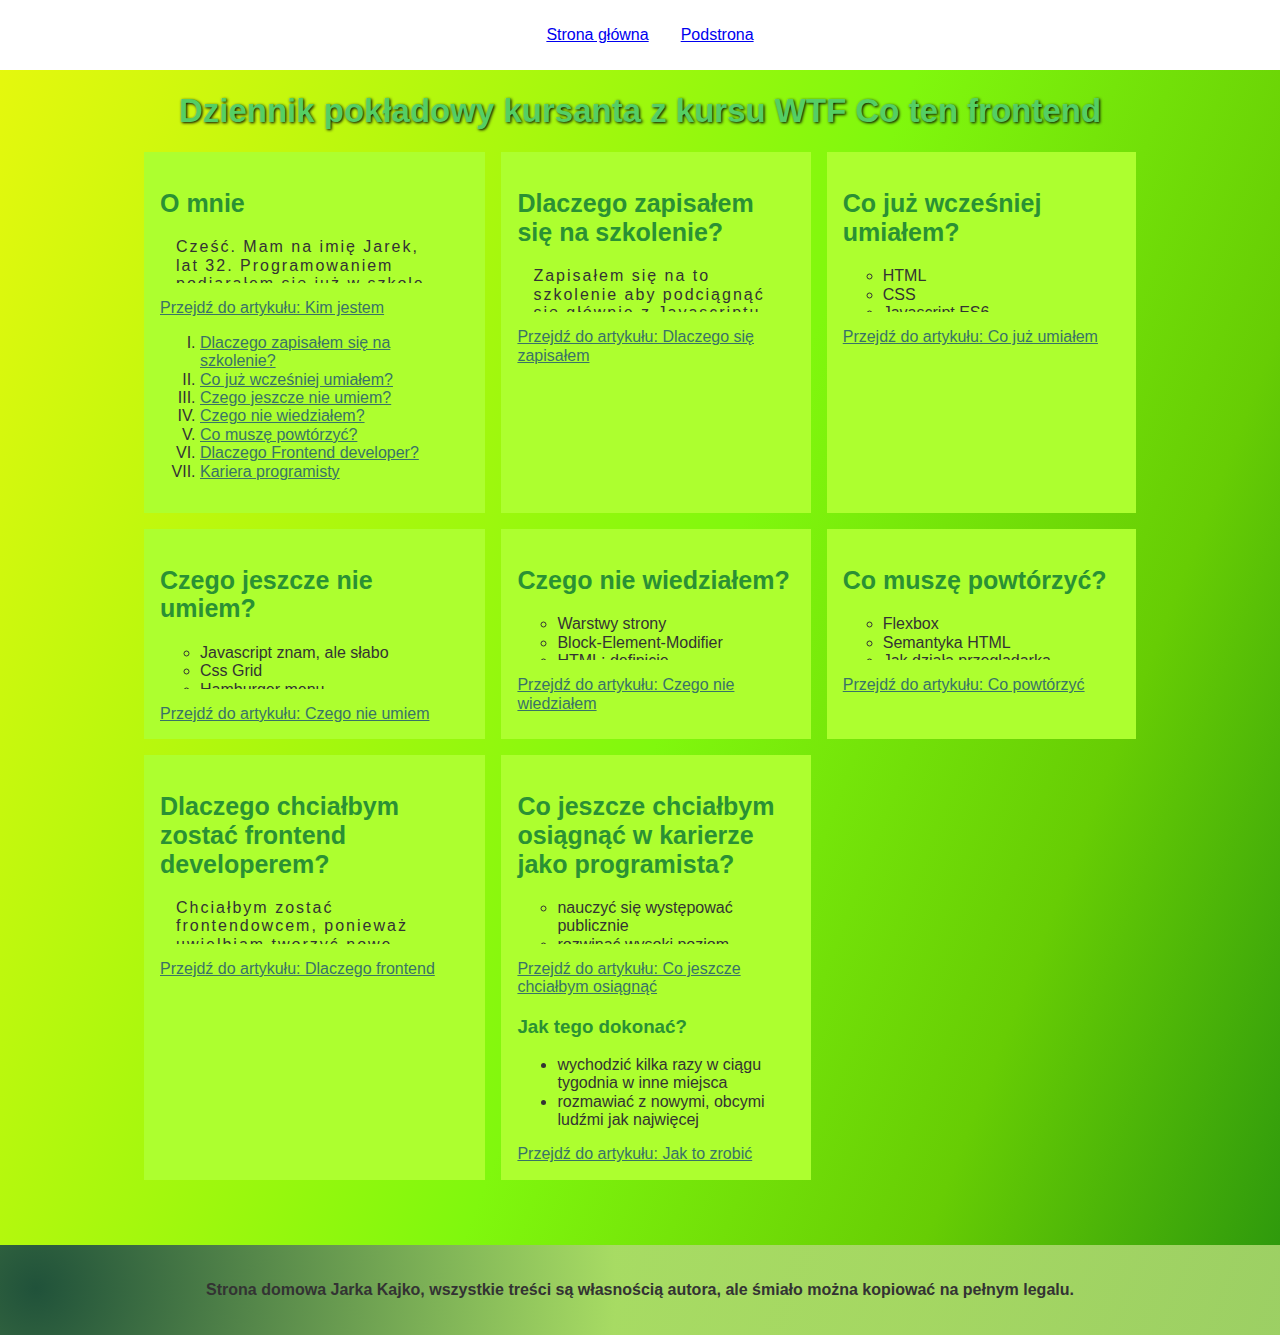
<file: index.html>
<!DOCTYPE html>
<html lang="pl">

<head>
  <meta charset="UTF-8">
  <meta name="viewport" content="width=device-width, initial-scale=1.0">
  <meta http-equiv="X-UA-Compatible" content="ie=edge">
  <title>Document</title>
  <link rel="stylesheet" href="css/normalize.css">
  <link rel="stylesheet" href="css/style.css">
</head>

<body>
  <header class="header-navigation">
    <nav class="navigation">
      <ul class="navigation__list navigation__list--js">
        <li class="navigation__item">
          <a href="index.html" class="navigation__link">Strona główna</a>
        </li>
        <li class="navigation__item">
          <a href="druga_strona.html" class="navigation__link">Podstrona</a>
        </li>
      </ul>
      <button class="hamburger__icon hamburger__icon--js">
        <div class="button not-active">
          <span class="hamburger__icon-line"></span>
          <span class="hamburger__icon-line"></span>
          <span class="hamburger__icon-line"></span>
        </div>  
      </button>
    </nav>
  </header>

  <main class="main">
    <header class="main-header">
      <h1 class="main-header__title">
        Dziennik pokładowy kursanta z kursu WTF Co ten frontend
      </h1>
    </header>
    <div class="grid">
      <section class="about">
        <h2 class="about__title">O mnie</h2>
        <p class="about__paragraph about__paragraph--hidden">
          Cześć. Mam na imię Jarek, lat 32. Programowaniem podjarałem się już w szkole w 2015 roku jako absolwent
          studium
          informatycznego (na ostatnim semestrze miałem wprowadzenie do javascript i trochę php). Po ukończeniu szkoły
          uczyłem się programować samodzielnie, głównie z poradników internetowych w tym z popularnego codecademy który
          jest całkiem niezłym wprowadzeniem do kodowania, wykupiłem nawet miesięczną płatną subskrypcję która średnio
          mnie usatysfakcjonowała, ale mimo wszystko porobiłem tyle projektów ile zdołałem. W tym czasie próbowałem się
          dostać do kilku firm nastawionych na tą branżę (nawet o gamedev zachaczyłem) ale bezskutecznie, powód za
          każdym razem był‚ prosty, za mało jeszcze umiałem. Posiadam również własnego githuba:
          https://gist.github.com/jaruto7. Oprócz programowania lubię od czasu do czasu powspinać się na ściance
          wspinaczkowej na boulderingu (jest to taka ścianka do 5 metrów wysokości bez asekuracji linką). Poza tym
          staram się biegać na długie dystanse. W tamtym roku byłem na kilku zawodach amatorskich: miła atmosfera,
          ludzie (szczególnie fajnie wspominam cross który był‚ mega wymagający) i dobre jedzenie. Lubię też pograć
          sobie w jakieś gry video ale mało mam czasu na tego typu rozrywkę. Co jeszcze... od czasu do czasu obejrzę
          jakieś fajne anime lub poczytam mangę no i wcześniej całkiem sporo trenowałem różne sporty/systemy walki:
          taekwondo, k1, bjj (ale krótko), krav maga i radziłem sobie całkiem spoko jak na chudej postury osobę którą
          jestem. Obecnie poza bieganiem nic nie trenuję ale zamierzam powrócić do sztuk walk jeszcze. Na co dzień
          pracuję fizycznie w tygodniu w firmie zajmującej się wyrobami części do tokarek i frezarek ale planuję jeszcze
          w tym roku zmianę tej branży na coś co lubię już od dawna czyli pracować w jakimś fajnym start-upie jako
          frontend developer.
        </p>
        <a href="druga_strona.html" class="about__link">Przejdź do artykułu: Kim jestem</a>
        <header class="url-collection">
          <ol class="url-collection__list">
            <li class="url-collection__item">
              <a href="#dlaczegoSieZapisalem" class="url-collection__link">Dlaczego zapisałem się na szkolenie?</a>
            </li>
            <li class="url-collection__item">
              <a href="#coJuzUmialem" class="url-collection__link">Co już wcześniej umiałem?</a>
            </li>
            <li class="url-collection__item">
              <a href="#czegoNieUmiem" class="url-collection__link">Czego jeszcze nie umiem?</a>
            </li>
            <li class="url-collection__item">
              <a href="#czegoNieWiedzialem" class="url-collection__link">Czego nie wiedziałem?</a>
            </li>
            <li class="url-collection__item">
              <a href="#coMuszePowtorzyc" class="url-collection__link">Co muszę powtórzyć?</a>
            </li>
            <li class="url-collection__item">
              <a href="#dlaczegoFrontend" class="url-collection__link">Dlaczego Frontend developer?</a>
            </li>
            <li class="url-collection__item">
              <a href="#karieraProgramisty" class="url-collection__link">Kariera programisty</a>
            </li>
          </ol>
          <!-- <img
              src="https://images.unsplash.com/photo-1561266322-ccd177d44cff?ixlib=rb-1.2.1&ixid=eyJhcHBfaWQiOjEyMDd9&auto=format&fit=crop&w=500&q=60"
              alt="zdjęcie miasta" class="url-collection__image"> -->
        </header>
      </section>

      <section id="dlaczegoSieZapisalem" class="about">
        <h2 class="about__title">Dlaczego zapisałem się na szkolenie?</h2>
        <p class="about__paragraph about__paragraph--hidden">Zapisałem się na to szkolenie aby podciągnąć się głównie z
          Javascriptu bo z tą
          technologią u mnie słabo a i
          przy okazji przypomnieć sobie i być może również nauczyć się czegoś nowego. Spodobała mi się metodyka
          prowadzenia przez naszego nauczyciela więc sądzę że tym razem, jeśli się przyłożę porządnie to uda mi się
          osiągnąć to co sobie zamierzyłem.
        </p>
        <a href="druga_strona.html" class="about__link">Przejdź do artykułu: Dlaczego się zapisałem</a>
      </section>

      <section id="coJuzUmialem" class="about">
        <h2 class="about__title">Co już wcześniej umiałem?</h2>
        <ul class="about__list about__list--hidden">
          <li class="about__item">HTML</li>
          <li class="about__item">CSS</li>
          <li class="about__item">Javascript ES6</li>
          <li class="about__item">Github Pages</li>
          <li class="about__item">RWD: CSS Media Queries</li>
          <li class="about__item">Git</li>
          <li class="about__item">NodeJs & npm task runner</li>
          <li class="about__item">Terminal</li>
        </ul>
        <a href="druga_strona.html" class="about__link">Przejdź do artykułu: Co już umiałem</a>
      </section>

      <section id="czegoNieUmiem" class="about">
        <h2 class="about__title">Czego jeszcze nie umiem?</h2>
        <ul class="about_list about__list--hidden">
          <li class="about__item">Javascript znam, ale słabo</li>
          <li class="about__item">Css Grid</li>
          <li class="about__item">Hamburger menu</li>
          <li class="about__item">Flexbox znam tylko trochę</li>
        </ul>
        <a href="druga_strona.html" class="about__link">Przejdź do artykułu: Czego nie umiem</a>
      </section>

      <section id="czegoNieWiedzialem" class="about">
        <h2 class="about__title">Czego nie wiedziałem?</h2>
        <ul class="about__list about__list--hidden">
          <li class="about__item">Warstwy strony</li>
          <li class="about__item">Block-Element-Modifier</li>
          <li class="about__item">HTML: definicje</li>
          <li class="about__item">Normalizacja vs reset</li>
          <li class="about__item">CSS Grid</li>
        </ul>
        <a href="druga_strona.html" class="about__link">Przejdź do artykułu: Czego nie wiedziałem</a>
      </section>

      <section id="coMuszePowtorzyc" class="about">
        <h2 class="about__title">Co muszę powtórzyć?</h2>
        <ul class="about_list about__list--hidden">
          <li class="about__item">Flexbox</li>
          <li class="about__item">Semantyka HTML</li>
          <li class="about__item">Jak działa przeglądarka</li>
          <li class="about__item">Document Object Model</li>
        </ul>
        <a href="druga_strona.html" class="about__link">Przejdź do artykułu: Co powtórzyć</a>
      </section>

      <section id="dlaczegoFrontend" class="about">
        <h2 class="about__title">Dlaczego chciałbym zostać frontend developerem?</h2>
        <p class="about__paragraph about__paragraph--hidden">Chciałbym zostać frontendowcem, ponieważ uwielbiam tworzyć
          nowe rzeczy na stronie, główkować jak połączyć ze sobą te wirtualne puzzle aby zadziałało i widzieć od razu
          efekty swojej pracy na ekranie monitora.</p>
        <a href="druga_strona.html" class="about__link">Przejdź do artykułu: Dlaczego frontend</a>
      </section>

      <section id="karieraProgramisty" class="about">
        <h2 class="about__title">Co jeszcze chciałbym osiągnąć w karierze jako programista?</h2>
        <ul class="about__list about__list--hidden">
          <li class="about__item">nauczyć się występować publicznie</li>
          <li class="about__item">rozwinąć wysoki poziom komunikacji, dobrej gadki</li>
          <li class="about__item">zbudować zdrową samoocenę i poczucie własnej wartości</li>
          <li class="about__item">stępić bodźce na strach przed poznawaniem nowych grup ludzi na codzień</li>
          <li class="about__item">kontrola i opanowanie swoich emocji</li>
        </ul>
        <a href="druga_strona.html" class="about__link">Przejdź do artykułu: Co jeszcze chciałbym osiągnąć</a>
        <section class="about-subsection">
          <h3 class="about-subsection__title">Jak tego dokonać?</h3>
          <ul class="about-subsection__list about-subsection__list--hidden">
            <li class="about-subsection__item">wychodzić kilka razy w ciągu tygodnia w inne miejsca</li>
            <li class="about-subsection__item">rozmawiać z nowymi, obcymi ludźmi jak najwięcej</li>
          </ul>
          <a href="druga_strona.html" class="about-subsection__link">Przejdź do artykułu: Jak to zrobić</a>
        </section>
      </section>
    </div>
  </main>
  <footer class="footer">
    <p class="footer__paragraph footer__paragraph--js">Strona domowa Jarka Kajko, wszystkie treści są własnością autora.
      Kopiowanie ich jest naruszeniem prawa.</p>
  </footer>

  <script src="js/script.js"></script>
</body>

</html>
</file>
<file: css/style.css>
html {
  scroll-behavior: smooth;
}

*, *:after, *:before {
  box-sizing: inherit;
}

body {
  background-image: linear-gradient( 111.2deg,  rgba(230,248,13,1) 0.9%, rgba(128,248,13,1) 52.5%, rgba(103,205,4,1) 78.2%, rgba(44,151,13,1) 99.2% );
  font-family: Arial, sans-serif;
  color: #333;
  min-height: 100vh;
}

.grid {
  display: grid;
  grid-template-columns: 1fr 1fr;
  grid-column-gap: 16px;
  grid-row-gap: 16px;
  padding: 0 16px;
}

/* MAIN SECTION */

.main {
  max-width: 1024px;
  margin: 0 auto;
  /* padding: 0 16px; */
  width: 100%;
}

.about {
  background-color: greenyellow;
  padding: 16px;
}

/* NAVIGATION SECTION */

/* .header-navigation {
  background-color: #fff;
  min-height: 5vh;
} */

.navigation {
  background-color: #fff;
  left: 0; 
  top: 0; 
  position: fixed;
  padding: 10px;
  width: 100%;
}

.navigation__list {
  display: flex;
  justify-content: center;
  list-style: none;
  padding: 0;
}

.navigation__item {
  display: block;
  margin: 0 16px;
}

/* MAIN-HEADER SECTION */

.main-header {
  padding-top: 70px;
  text-align: center;
}

.main-header__title {
  color: rgb(84, 207, 100);
  font-size: 33px;
  text-shadow: 1px 1px 3px black;
}

/* ABOUT SECTION */

.about__title {
  color: #2A9134;
  font-size: 25px;
}

.about__paragraph {
  letter-spacing: 2px;
  padding: 0 16px;
  width: 85%;
}

.about__paragraph--scrolled {
  overflow: scroll;
  height: 20vh;
}

.about__paragraph--hidden, .about__list--hidden {
  height: 5vh;
  overflow: hidden;
}

.about__item {
  list-style: circle;
}

.about__link, .url-collection__link {
  color: #397367;
}

.url-collection__item {
  list-style-type: upper-roman;
}

.url-collection__image {
  height: 100px;
  width: 150px;
}

/* ABOUT-SUBSECTION */

.about-subsection__title {
  color: #2A9134;
}

.about-subsection__link {
  color: #397367;
}

/* FOOTER SECTION */

.footer {
  background-image: radial-gradient( circle 644px at 2.8% 48.1%,  rgba(32,82,58,1) 0%, rgba(175,217,114,0.86) 90% );
  color: #333;
  font-weight: bold;
  margin-top: 65px;
  padding: 20px;
  text-align: center;
}

@media(min-width: 681px) {
  .hamburger__icon {
    display: none;
  }
}

@media(max-width: 680px) {
  .navigation {
    min-height: 9px;
  }

  .navigation__list {
    flex-direction: column;
    display: none;
  }

  .navigation__list--visible {
    display: flex;
  }
  .main-header {
    padding-top: 29px;
  }

  .navigation__item {
    margin: 16px;
  }

  .hamburger__icon {
    border-radius: 2px;
    position: absolute;
    top: 48%;
    right: 7%;
    transform: translate(48%, 7%);
    border: none;
    background: none;
  }
  
  .button {
    position: absolute;
    top: 50%;
    left: 50%;
    transform: translate(-50%, -50%);
    width: 25px;
    cursor: pointer;
  }
  
  .hamburger__icon-line {
    display: block;
    width: 25px;
    box-shadow: 0 2px 10px 0 rgba(0,0,0,0.3);
    border-radius: 3px;
    height: 3px;
    background: #fff;
    transition: all .3s;
    position: relative;
    background-color: #333;
  }
  
  span + span {
    margin-top: 6px;
  }
  
  .active span:nth-child(1) {
    animation: ease .7s top-1 forwards;
  }
  
  .not-active span:nth-child(1) {
    animation: ease .7s top-2 forwards;
  }
  
  .active span:nth-child(2) {
    animation: ease .7s scaled forwards;
  }
  
  .not-active span:nth-child(2) {
    animation: ease .7s scaled-2 forwards;
  }
  
  .active span:nth-child(3) {
    animation: ease .7s bottom forwards;
  }
  
  .not-active span:nth-child(3) {
    animation: ease .7s bottom-2 forwards;
  }
  
  @keyframes top-1 {
    0% {
      top: 0;
      transform: rotate(0);
    }
    50% {
      top: 12px;
      transform: rotate(0);
    }
    100% {
      top: 9px;
      transform: rotate(45deg);
    }
  }
  
  @keyframes top-2 {
    0% {
      top: 12px;
      transform: rotate(45deg);
    }
    50% {
      top: 12px;
      transform: rotate(0deg);
    }
    100% {
      top: 0;
      transform: rotate(0deg);
    }
  }
  
  @keyframes bottom {
    0% {
      bottom: 0;
      transform: rotate(0);
    }
    50% {
      bottom: 12px;
      transform: rotate(0);
    }
    100% {
      bottom: 9px;
      transform: rotate(135deg);
    }
  }
  
  @keyframes bottom-2 {
    0% {
      bottom: 12px;
      transform: rotate(135deg);
    }
    50% {
      bottom: 12px;
      transform: rotate(0);
    }
    100% {
      bottom: 0;
      transform: rotate(0);
    }
  }
  
  @keyframes scaled {
    50% {
      transform: scale(0);
    }
    100% {
      transform: scale(0);
    }
  }
  
  @keyframes scaled-2 {
    0% {
      transform: scale(0);
    }
    50% {
      transform: scale(0);
    }
    100% {
      transform: scale(1);
    }
  }
}

@media(max-width: 740px) {
  .grid {
    grid-template-columns: 1fr;
  }

  .url-collection__image {
    height: 200px;
    width: 300px;
  }
}

@media(min-width: 741px) {
  .url-collection__image {
    height: 150px;
    width: 250px;
  }
}

@media(min-width: 1080px) {
  .grid {
    grid-template-columns: 1fr 1fr 1fr;
  }

  .url-collection__image {
    height: 150px;
    width: 250px;
  }
}
</file>
